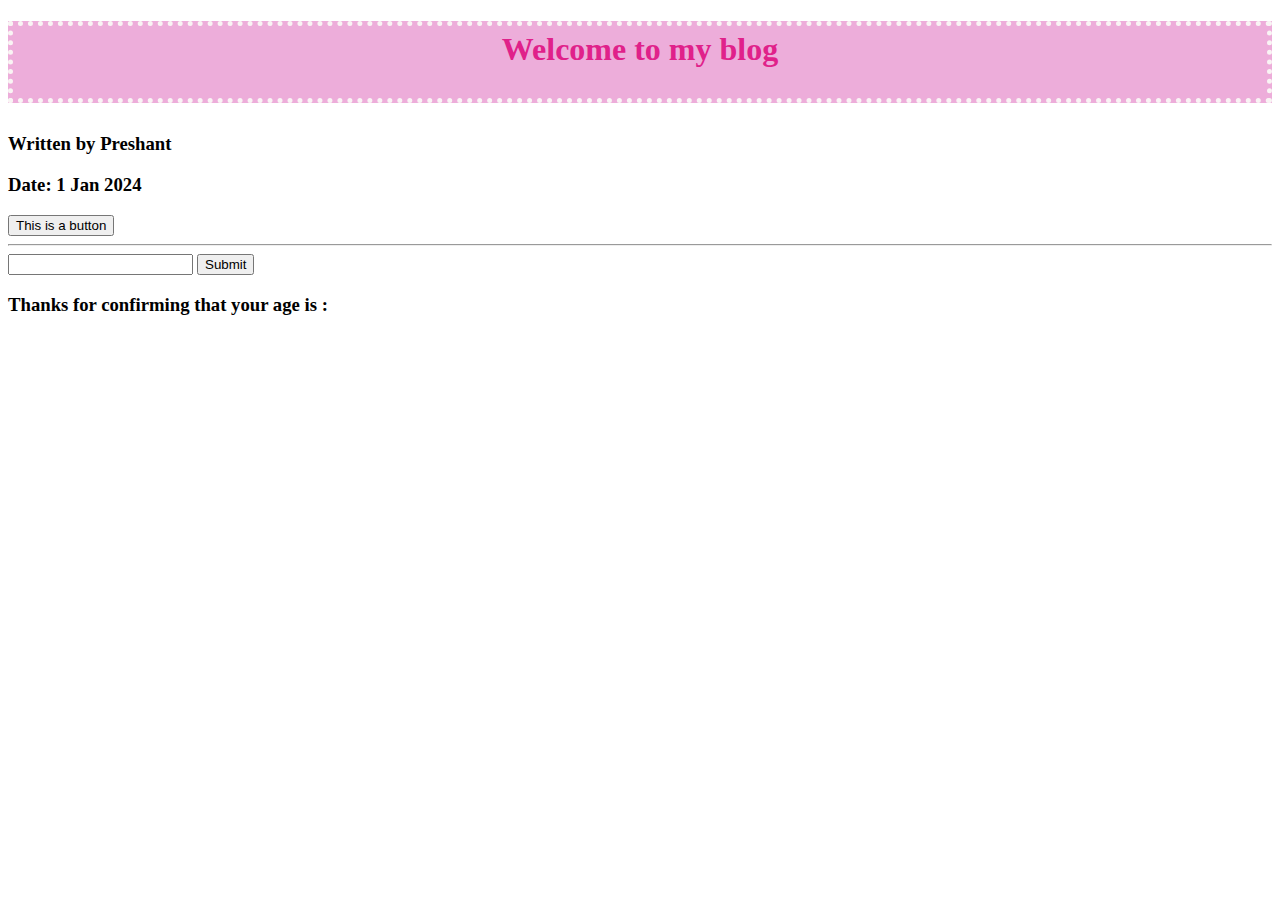
<file: index.html>
<!DOCTYPE html>
<html>
<head>
    <title>Techup Jas </title>
    <link rel ="stylesheet" href="style.css"/>
    <script src="script.js"></script>
</head>
<body>
    <h1> Welcome to my blog </h1>
    <h3> Written by Preshant </h3>
    <h3> Date: 1 Jan 2024 </h3>

    <button onclick="sayHello()">This is a button</button>
    
    <hr>

    <input type="text" name="Age" id="user-input">
    <button onclick="showAge()">Submit </button>

    <h3> Thanks for confirming that your age is : <span id="header-age"> </span></h3>

</body>
</html>
</file>
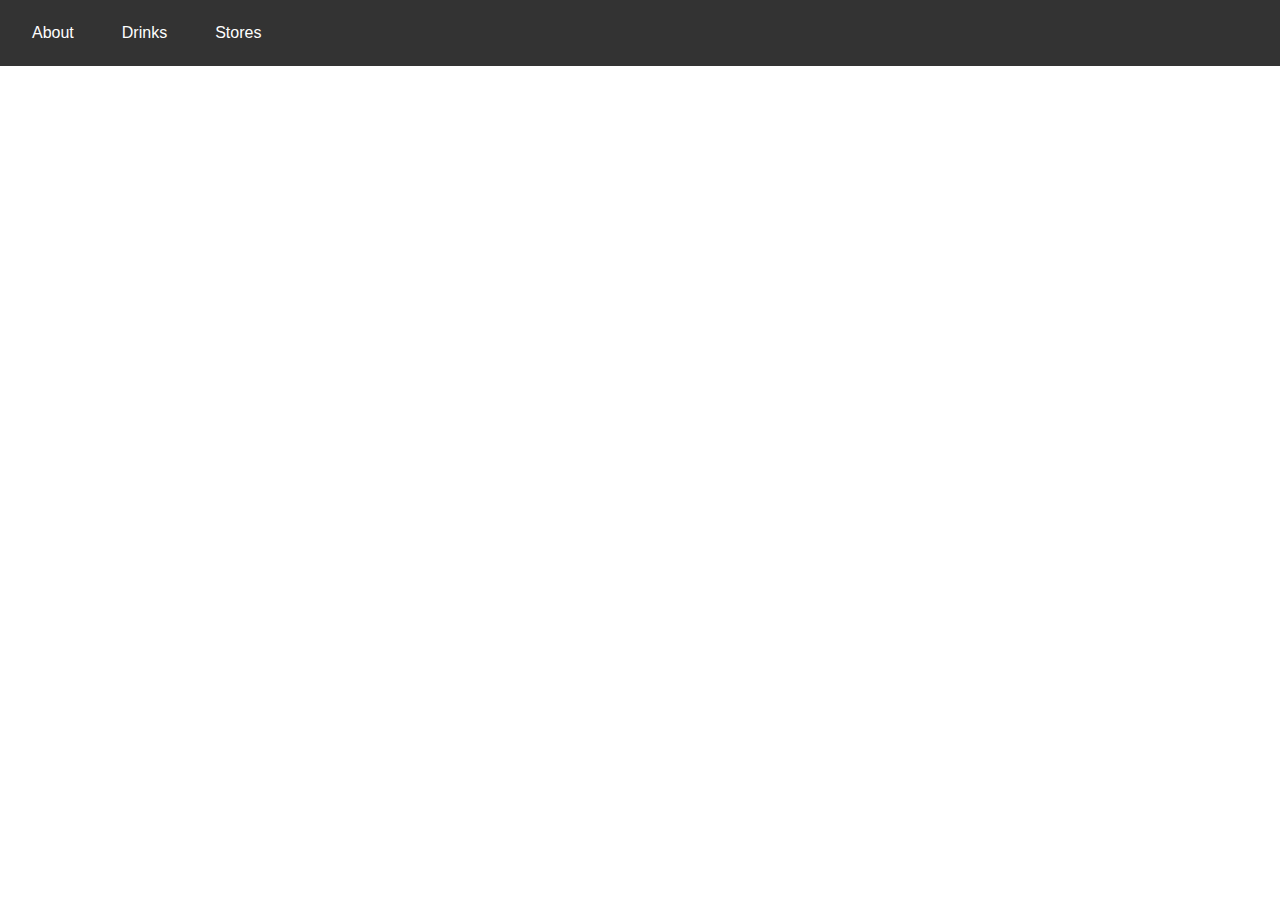
<file: navbar.html>
<!DOCTYPE html>
<html lang="en">
<head>
    <meta charset="UTF-8">
    <meta name="viewport" content="width=device-width, initial-scale=1.0">
    <title>Responsive Navigation Bar</title>
    <style>
        body {
            margin: 0;
            font-family: Arial, sans-serif;
        }
        .navbar {
            display: flex;
            justify-content: space-between;
            align-items: center;
            background-color: #333;
            padding: 1rem;
        }
        .navbar a {
            color: white;
            text-decoration: none;
            padding: 0.5rem 1rem;
            transition: background-color 0.3s;
        }
        .navbar a:hover {
            background-color: #575757;
            border-radius: 5px;
        }
        .menu-toggle {
            display: none;
            cursor: pointer;
            color: white;
            font-size: 24px;
        }
        .navbar-links {
            display: flex;
            gap: 1rem; /* Space between links */
        }

        /* Media Query for responsive design */
        @media (max-width: 600px) {
            .navbar-links {
                display: none; /* Hide links by default */
                flex-direction: column; /* Stack links vertically */
                position: absolute; /* Position absolute to avoid disrupting layout */
                top: 60px; /* Below the navbar */
                left: 0;
                right: 0;
                background-color: #333;
                z-index: 1; /* Ensure it appears above other content */
            }
            .navbar.active .navbar-links {
                display: flex; /* Show links when navbar is active */
            }
            .menu-toggle {
                display: block; /* Show menu toggle button */
            }
        }
    </style>
</head>
<body>

    <nav class="navbar">
        <div class="menu-toggle" id="menuToggle">&#9776;</div> <!-- Hamburger icon -->
        <div class="navbar-links" id="navbarLinks">
            <a href="#about">About</a>
            <a href="#drinks">Drinks</a>
            <a href="#stores">Stores</a>
        </div>
    </nav>

    <script>
        const menuToggle = document.getElementById('menuToggle');
        const navbar = document.querySelector('.navbar');

        menuToggle.addEventListener('click', () => {
            navbar.classList.toggle('active'); // Toggle the active class on click
        });
    </script>

</body>
</html>
</file>
<file: style.css>
/* Style for H1 text */
h1 {
    color: #E0218A;
    background-color: rgb(237, 173, 218);
    text-align: center;
    border: 5px rgb(249, 244, 244) dotted;
    padding-top: 5px;
    padding-bottom: 30px;
    margin-bottom: 30px;
}
    

.End_Box {
    color: #eee4ea;
    background-color: rgb(237, 173, 218);
    text-align: center;
    border: 5px rgb(249, 244, 244) dotted;
    font: 200px;
    padding-top: 5px;
    padding-bottom: 30px;
    margin-bottom: 100px;
}

#important {
    color: black
}
</file>
